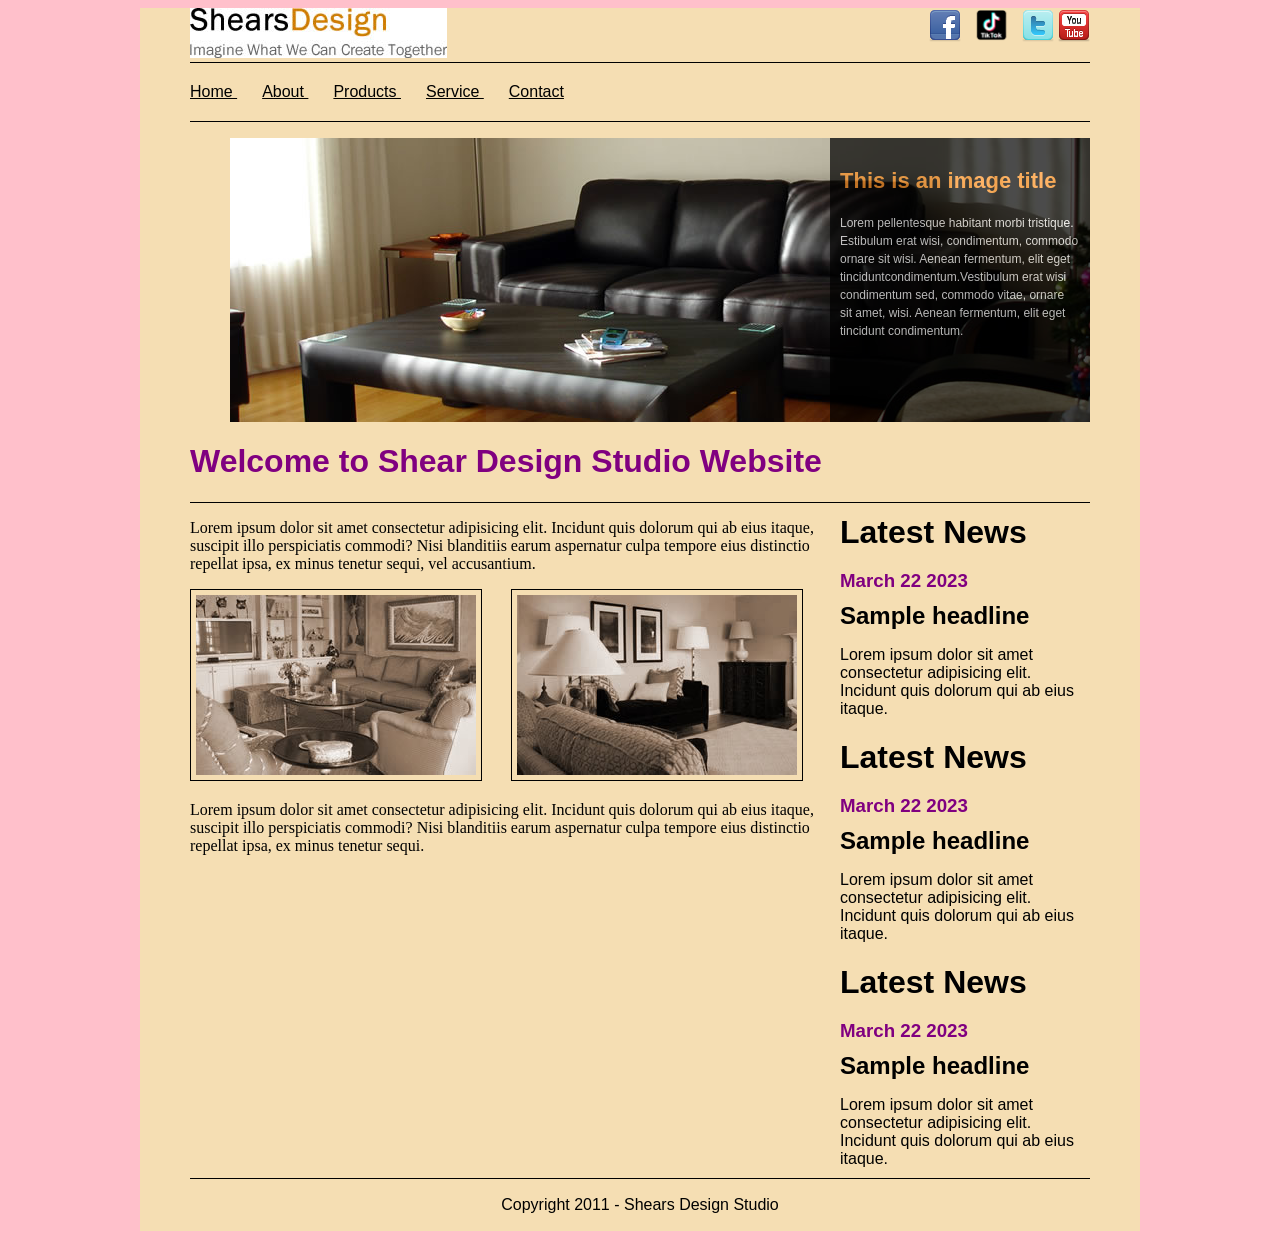
<file: index.html>
<!doctype html>
<head>
<meta charset="utf-8">
<title>index</title>

<link href="css\style.css" type="text/css" rel="stylesheet">

    <script type="text/javascript" src="js\jquery.js"></script>
	<script type="text/javascript" src="js\slider.js"></script>

<link href="css\slider.css" rel="stylesheet" type="text/css" media="screen">

    <script type="text/javascript">  // This is the script for the banner slider
		$(document).ready(function() {
			$('#slider').s3Slider({
				timeOut: 3000
			});
		});
	</script>

</head>

<body>
    <div id="kotak2">
    <div id="kotak">
    <div id="Logo">
        <img src="img\logo\shears-logo.jpg" alt="logo">
    </div>

    <div id="Icon">
        <a href="https://web.facebook.com/?_rdc=1&_rdr"> <img src="img\logo\facebook_32.png" alt="FB"></a>
        <a href="https://www.tiktok.com/en/"> <img src="img\logo\tiktok_logo.png" width="53px" alt="TT"></a>
        <a href="https://x.com/home"> <img src="img\logo\twitter_32.png" alt="X"></a>
        <a href="https://www.youtube.com"> <img src="img\logo\youtube_32.png" alt="YT"></a>
    </div>

    <div id="Navigation">
        <a href="index.html"> Home </a>
        <a href="About.html"> About </a>
        <a href="Products.html"> Products </a>
        <a href="Service.html"> Service </a>
        <a href="Contact.html"> Contact </a>
    </div>

    <div id="slider">

		<ul id="sliderContent">
		
		<!-- use this list item if you want to include a link -->				
			<li class="sliderImage">
				<a href=""><img src="img/banner/b1.jpg" /></a>
				<span class="top"><strong>This is an image title</strong><br />Lorem pellentesque habitant morbi tristique.<br />Estibulum erat wisi, condimentum, commodo <br />ornare sit wisi. Aenean fermentum, elit eget<br />tinciduntcondimentum.Vestibulum erat wisi<br />condimentum sed, commodo vitae, ornare <br />sit amet, wisi. Aenean fermentum, elit eget <br />tincidunt condimentum.</span>
			</li>
			
		<!-- use this list item if you don NOT want to include a link -->				
			<li class="sliderImage">
				<img src="img/banner/b3.jpg" />
				<span class="top"><strong>This is an image title</strong><br />Lorem pellentesque habitant morbi tristique.<br />Estibulum erat wisi, condimentum, commodo <br />ornare sit wisi. Aenean fermentum, elit eget<br />tinciduntcondimentum.Vestibulum erat wisi<br />condimentum sed, commodo vitae, ornare <br />sit amet, wisi. Aenean fermentum, elit eget <br />tincidunt condimentum.</span>
			</li>

			<div class="clear sliderImage"></div>
		</ul>
	
	</div>

    <div id="Title">
        <h1> Welcome to Shear Design Studio Website</h1>
    </div>

    <div id="LeftContent">
     <p>Lorem ipsum dolor sit amet consectetur adipisicing elit. Incidunt quis dolorum qui ab eius itaque, suscipit illo perspiciatis commodi? Nisi blanditiis earum aspernatur culpa tempore eius distinctio repellat ipsa, ex minus tenetur sequi, vel accusantium.</p>

     <img src="img\small5-bw.jpg" alt="5bw">
     <img src="img\small6-bw.jpg" alt="6bw">

     <p>Lorem ipsum dolor sit amet consectetur adipisicing elit. Incidunt quis dolorum qui ab eius itaque, suscipit illo perspiciatis commodi? Nisi blanditiis earum aspernatur culpa tempore eius distinctio repellat ipsa, ex minus tenetur sequi.</p>
    </div>

    <div id="RightContent">
    <h1> Latest News</h1>
    <h3> March 22 2023</h3>
    <h2> Sample headline</h2>
    <p>Lorem ipsum dolor sit amet consectetur adipisicing elit. Incidunt quis dolorum qui ab eius itaque.</p>

    <h1> Latest News</h1>
    <h3> March 22 2023</h3>
    <h2> Sample headline</h2>
    <p>Lorem ipsum dolor sit amet consectetur adipisicing elit. Incidunt quis dolorum qui ab eius itaque.</p>

    <h1> Latest News</h1>
    <h3> March 22 2023</h3>
    <h2> Sample headline</h2>
    <p>Lorem ipsum dolor sit amet consectetur adipisicing elit. Incidunt quis dolorum qui ab eius itaque.</p>
    </div>

    <div id="Footer">
    <p> Copyright 2011 - Shears Design Studio</p>
    </div>


</body>
</html>
</file>
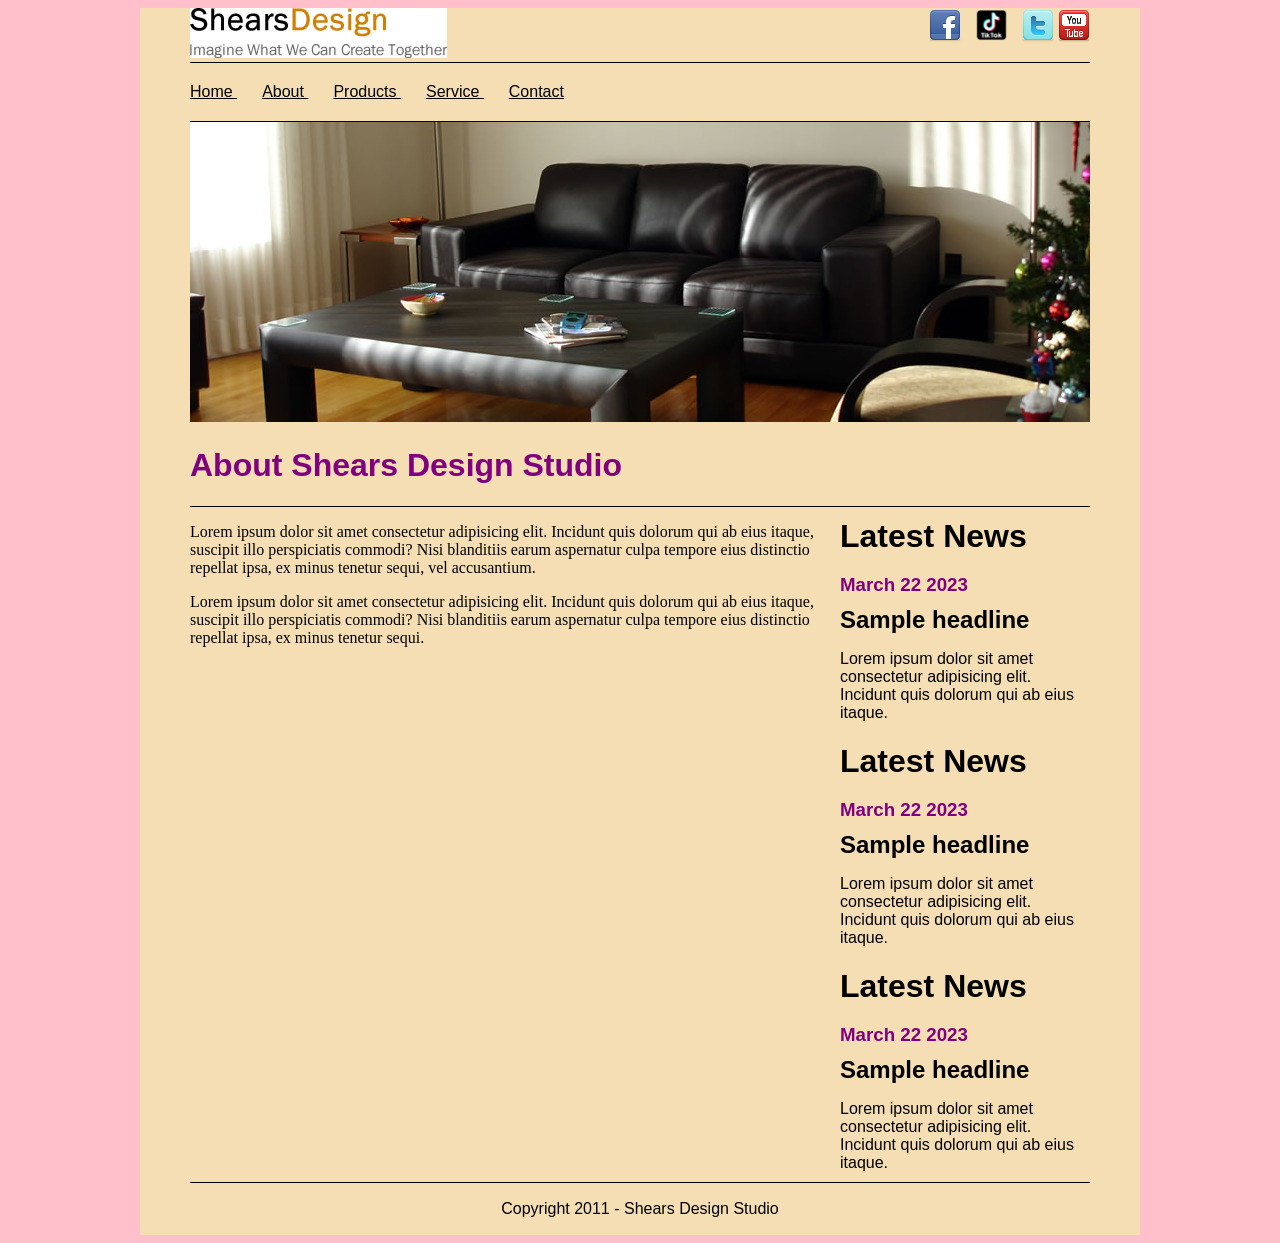
<file: About.html>
<!doctype html>
<head>
<meta charset="utf-8">
<title>index</title>

<link href="css\style.css" type="text/css" rel="stylesheet">
</head>

<body>
    <div id="kotak2">
    <div id="kotak">
    <div id="Logo">
        <img src="img\logo\shears-logo.jpg" alt="logo">
    </div>

    <div id="Icon">
        <a href="https://web.facebook.com/?_rdc=1&_rdr"> <img src="img\logo\facebook_32.png" alt="FB"></a>
        <a href="https://www.tiktok.com/en/"> <img src="img\logo\tiktok_logo.png" width="53px" alt="TT"></a>
        <a href="https://x.com/home"> <img src="img\logo\twitter_32.png" alt="X"></a>
        <a href="https://www.youtube.com"> <img src="img\logo\youtube_32.png" alt="YT"></a>
    </div>

    <div id="Navigation">
        <a href="index.html"> Home </a>
        <a href="About.html"> About </a>
        <a href="Products.html"> Products </a>
        <a href="Service.html"> Service </a>
        <a href="Contact.html"> Contact </a>
    </div>

    <div id="Banner">
        <img src="img\banner\b1.jpg" alt="Banner">
    </div>

    <div id="Title">
        <h1> About Shears Design Studio</h1>
    </div>

    <div id="LeftContent">
     <p>Lorem ipsum dolor sit amet consectetur adipisicing elit. Incidunt quis dolorum qui ab eius itaque, suscipit illo perspiciatis commodi? Nisi blanditiis earum aspernatur culpa tempore eius distinctio repellat ipsa, ex minus tenetur sequi, vel accusantium.</p>
     <p>Lorem ipsum dolor sit amet consectetur adipisicing elit. Incidunt quis dolorum qui ab eius itaque, suscipit illo perspiciatis commodi? Nisi blanditiis earum aspernatur culpa tempore eius distinctio repellat ipsa, ex minus tenetur sequi.</p>
    </div>

    <div id="RightContent">
    <h1> Latest News</h1>
    <h3> March 22 2023</h3>
    <h2> Sample headline</h2>
    <p>Lorem ipsum dolor sit amet consectetur adipisicing elit. Incidunt quis dolorum qui ab eius itaque.</p>

    <h1> Latest News</h1>
    <h3> March 22 2023</h3>
    <h2> Sample headline</h2>
    <p>Lorem ipsum dolor sit amet consectetur adipisicing elit. Incidunt quis dolorum qui ab eius itaque.</p>

    <h1> Latest News</h1>
    <h3> March 22 2023</h3>
    <h2> Sample headline</h2>
    <p>Lorem ipsum dolor sit amet consectetur adipisicing elit. Incidunt quis dolorum qui ab eius itaque.</p>
    </div>

    <div id="Footer">
    <p> Copyright 2011 - Shears Design Studio</p>
    </div>

    </div>
    </div>

</body>
</html>
</file>
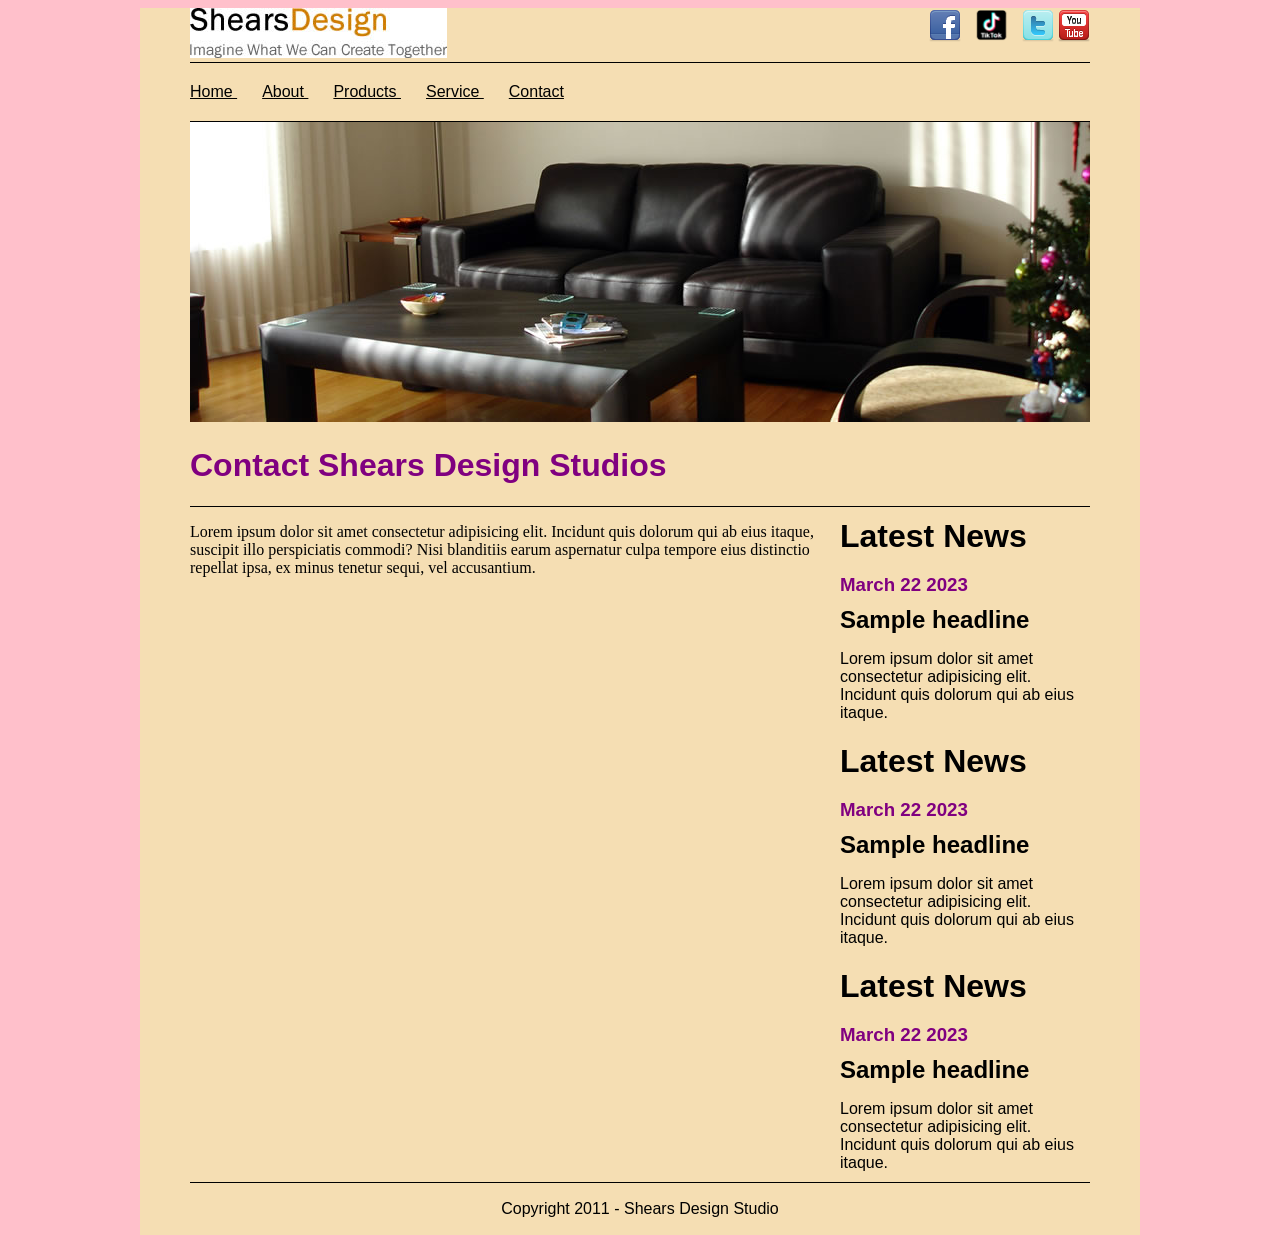
<file: Contact.html>
<!doctype html>
<head>
<meta charset="utf-8">
<title>index</title>

<link href="css\style.css" type="text/css" rel="stylesheet">
</head>

<body>
    <div id="kotak2">
    <div id="kotak">
    <div id="Logo">
        <img src="img\logo\shears-logo.jpg" alt="logo">
    </div>

    <div id="Icon">
        <a href="https://web.facebook.com/?_rdc=1&_rdr"> <img src="img\logo\facebook_32.png" alt="FB"></a>
        <a href="https://www.tiktok.com/en/"> <img src="img\logo\tiktok_logo.png" width="53px" alt="TT"></a>
        <a href="https://x.com/home"> <img src="img\logo\twitter_32.png" alt="X"></a>
        <a href="https://www.youtube.com"> <img src="img\logo\youtube_32.png" alt="YT"></a>
    </div>

    <div id="Navigation">
        <a href="index.html"> Home </a>
        <a href="About.html"> About </a>
        <a href="Products.html"> Products </a>
        <a href="Service.html"> Service </a>
        <a href="Contact.html"> Contact </a>
    </div>

    <div id="Banner">
        <img src="img\banner\b1.jpg" alt="Banner">
    </div>

    <div id="Title">
        <h1> Contact Shears Design Studios</h1>
    </div>

    <div id="LeftContent">
        <p>Lorem ipsum dolor sit amet consectetur adipisicing elit. Incidunt quis dolorum qui ab eius itaque, suscipit illo perspiciatis commodi? Nisi blanditiis earum aspernatur culpa tempore eius distinctio repellat ipsa, ex minus tenetur sequi, vel accusantium.</p>
    </div>

    <div id="RightContent">
    <h1> Latest News</h1>
    <h3> March 22 2023</h3>
    <h2> Sample headline</h2>
    <p>Lorem ipsum dolor sit amet consectetur adipisicing elit. Incidunt quis dolorum qui ab eius itaque.</p>

    <h1> Latest News</h1>
    <h3> March 22 2023</h3>
    <h2> Sample headline</h2>
    <p>Lorem ipsum dolor sit amet consectetur adipisicing elit. Incidunt quis dolorum qui ab eius itaque.</p>

    <h1> Latest News</h1>
    <h3> March 22 2023</h3>
    <h2> Sample headline</h2>
    <p>Lorem ipsum dolor sit amet consectetur adipisicing elit. Incidunt quis dolorum qui ab eius itaque.</p>
    </div>

    <div id="Footer">
    <p> Copyright 2011 - Shears Design Studio</p>
    </div>

    </div>
    </div>

</body>
</html>
</file>
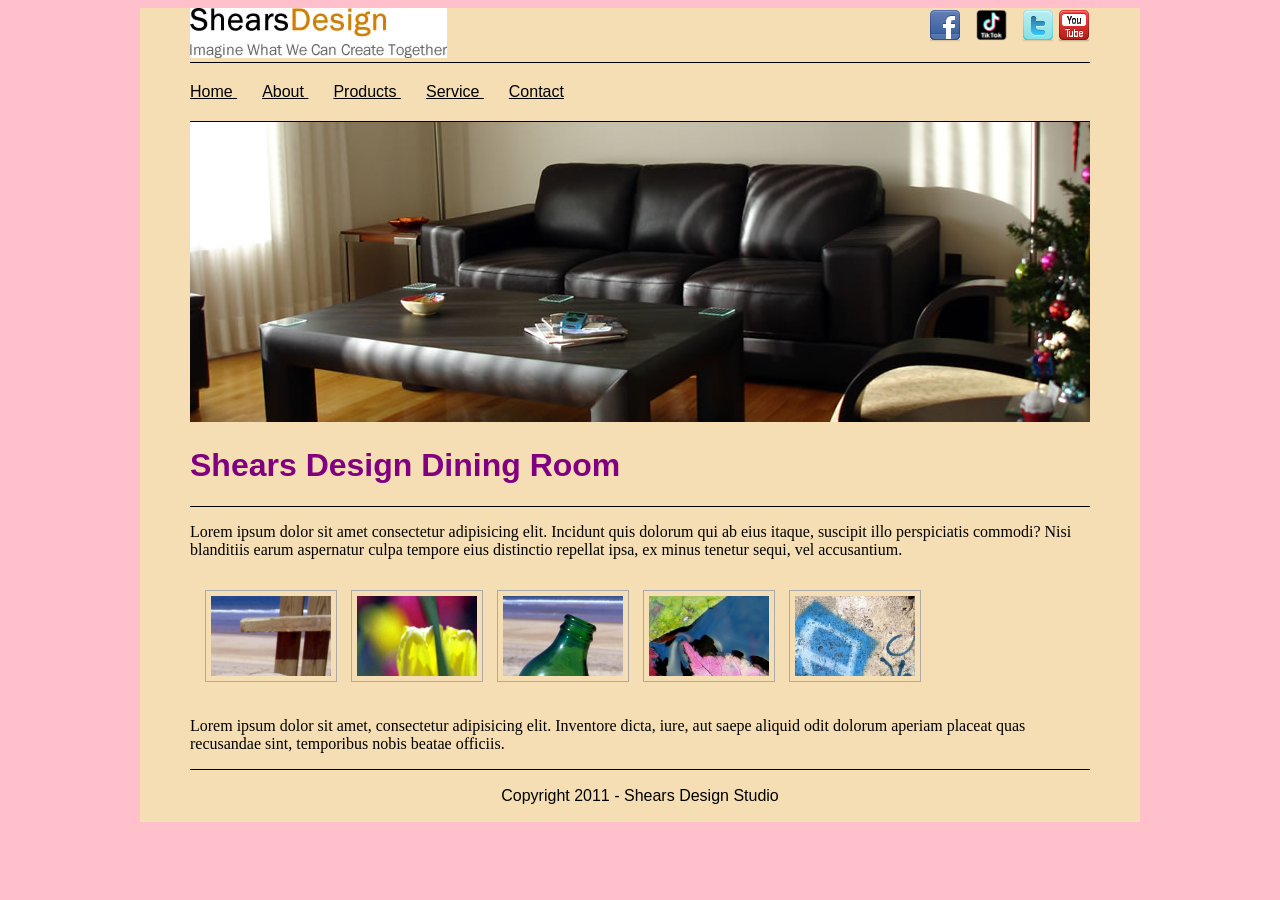
<file: DiningRoom.html>
<!doctype html>
<head>
<meta charset="utf-8">
<title>index</title>

<link href="css\style2.css" type="text/css" rel="stylesheet">

    <script type="text/javascript" src="js/jquery.js"></script>
	<script type="text/javascript" src="js/lightbox.js"></script>

<link href="css/lightbox.css" rel="stylesheet" type="text/css" media="screen" />

	<script type="text/javascript">
		$(function() {
			$('#gallery a').lightBox();
		});
    </script>


</head>

<body>
    <div id="kotak2">
    <div id="kotak">
    <div id="Logo">
        <img src="img\logo\shears-logo.jpg" alt="logo">
    </div>

    <div id="Icon">
        <a href="https://web.facebook.com/?_rdc=1&_rdr"> <img src="img\logo\facebook_32.png" alt="FB"></a>
        <a href="https://www.tiktok.com/en/"> <img src="img\logo\tiktok_logo.png" width="53px" alt="TT"></a>
        <a href="https://x.com/home"> <img src="img\logo\twitter_32.png" alt="X"></a>
        <a href="https://www.youtube.com"> <img src="img\logo\youtube_32.png" alt="YT"></a>
    </div>

    <div id="Navigation">
        <a href="index.html"> Home </a>
        <a href="About.html"> About </a>
        <a href="Products.html"> Products </a>
        <a href="Service.html"> Service </a>
        <a href="Contact.html"> Contact </a>
    </div>

    <div id="Banner">
        <img src="img\banner\b1.jpg" alt="Banner">
    </div>

    <div id="Title">
        <h1> Shears Design Dining Room</h1>
    </div>

    <div id="Content">
        <p>Lorem ipsum dolor sit amet consectetur adipisicing elit. Incidunt quis dolorum qui ab eius itaque, suscipit illo perspiciatis commodi? Nisi blanditiis earum aspernatur culpa tempore eius distinctio repellat ipsa, ex minus tenetur sequi, vel accusantium.</p>

	<div id="gallery">
		<a href="img/1.jpg" title="image 1">
		<img src="img/1.jpg" width="120" height="80" /></a>
        <a href="img/2.jpg" title="image 2">
		<img src="img/2.jpg" width="120" height="80" /></a>
        <a href="img/3.jpg" title="image 3">
		<img src="img/3.jpg" width="120" height="80" /></a>
        <a href="img/4.jpg" title="image 4">
		<img src="img/4.jpg" width="120" height="80" /></a>
        <a href="img/5.jpg" title="image 5">
		<img src="img/5.jpg" width="120" height="80" /></a>
	</div>

        <p>Lorem ipsum dolor sit amet, consectetur adipisicing elit. Inventore dicta, iure, aut saepe aliquid odit dolorum aperiam placeat quas recusandae sint, temporibus nobis beatae officiis.</p>
    </div>

    <div id="Footer">
    <p> Copyright 2011 - Shears Design Studio</p>
    </div>

    </div>
    </div>

</body>
</html>
</file>
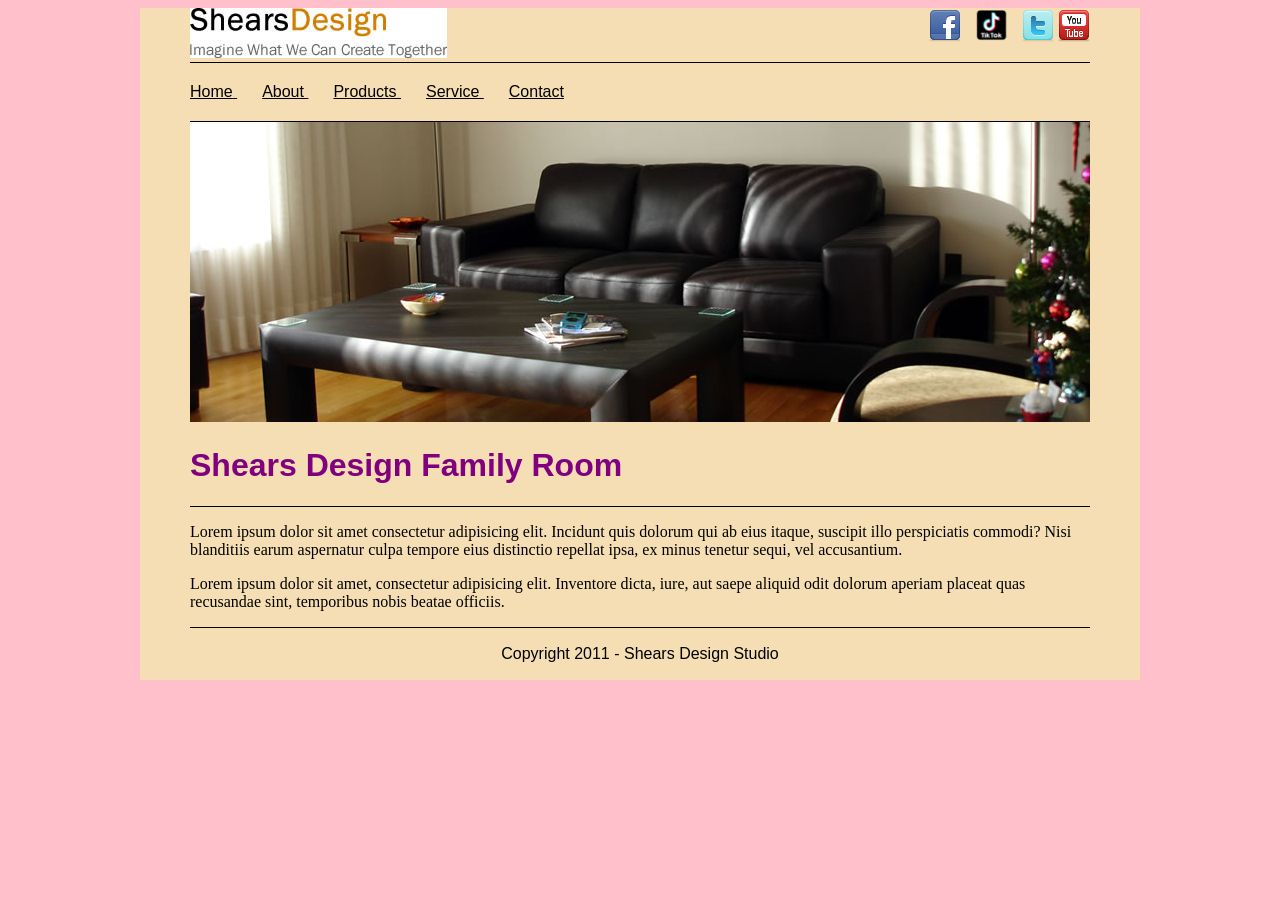
<file: FamilyRoom.html>
<!doctype html>
<head>
<meta charset="utf-8">
<title>index</title>

<link href="css\style2.css" type="text/css" rel="stylesheet">
</head>

<body>
    <div id="kotak2">
    <div id="kotak">
    <div id="Logo">
        <img src="img\logo\shears-logo.jpg" alt="logo">
    </div>

    <div id="Icon">
        <a href="https://web.facebook.com/?_rdc=1&_rdr"> <img src="img\logo\facebook_32.png" alt="FB"></a>
        <a href="https://www.tiktok.com/en/"> <img src="img\logo\tiktok_logo.png" width="53px" alt="TT"></a>
        <a href="https://x.com/home"> <img src="img\logo\twitter_32.png" alt="X"></a>
        <a href="https://www.youtube.com"> <img src="img\logo\youtube_32.png" alt="YT"></a>
    </div>

    <div id="Navigation">
        <a href="index.html"> Home </a>
        <a href="About.html"> About </a>
        <a href="Products.html"> Products </a>
        <a href="Service.html"> Service </a>
        <a href="Contact.html"> Contact </a>
    </div>

    <div id="Banner">
        <img src="img\banner\b1.jpg" alt="Banner">
    </div>

    <div id="Title">
        <h1> Shears Design Family Room</h1>
    </div>

    <div id="Content">
        <p>Lorem ipsum dolor sit amet consectetur adipisicing elit. Incidunt quis dolorum qui ab eius itaque, suscipit illo perspiciatis commodi? Nisi blanditiis earum aspernatur culpa tempore eius distinctio repellat ipsa, ex minus tenetur sequi, vel accusantium.</p>
        <p>Lorem ipsum dolor sit amet, consectetur adipisicing elit. Inventore dicta, iure, aut saepe aliquid odit dolorum aperiam placeat quas recusandae sint, temporibus nobis beatae officiis.</p>
    </div>

    <div id="Footer">
    <p> Copyright 2011 - Shears Design Studio</p>
    </div>

    </div>
    </div>

</body>
</html>
</file>
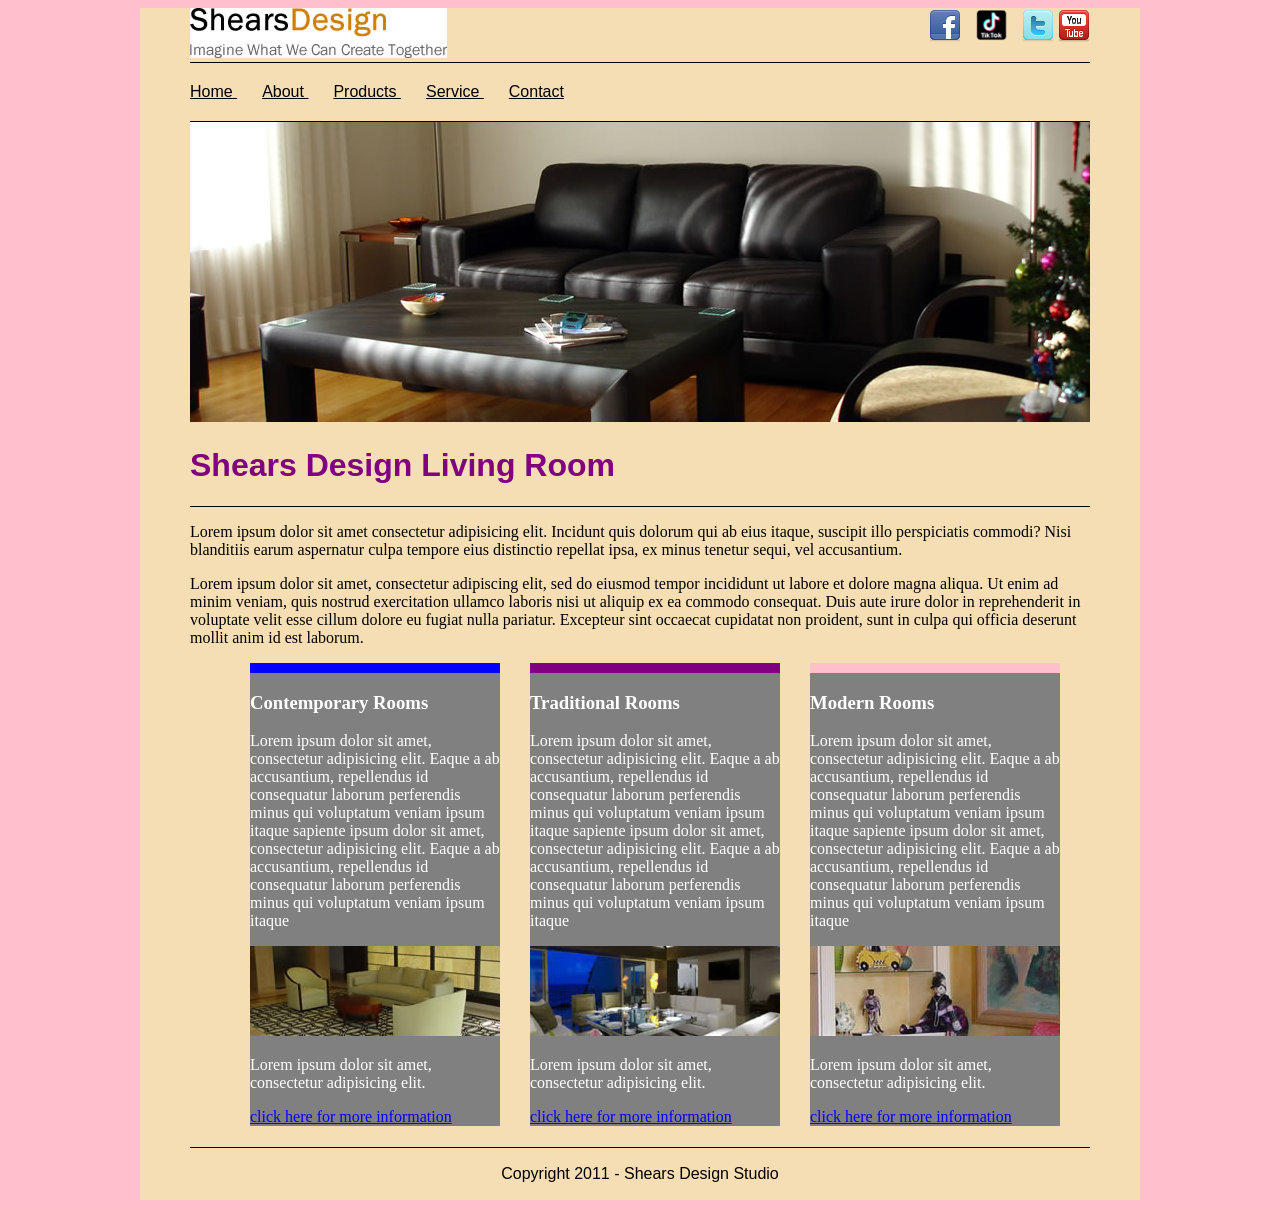
<file: LivingRoom.html>
<!doctype html>
<head>
<meta charset="utf-8">
<title>index</title>

<link href="css\style3.css" type="text/css" rel="stylesheet">
</head>

<body>
    <div id="kotak2">
    <div id="kotak">
    <div id="Logo">
        <img src="img\logo\shears-logo.jpg" alt="logo">
    </div>

    <div id="Icon">
        <a href="https://web.facebook.com/?_rdc=1&_rdr"> <img src="img\logo\facebook_32.png" alt="FB"></a>
        <a href="https://www.tiktok.com/en/"> <img src="img\logo\tiktok_logo.png" width="53px" alt="TT"></a>
        <a href="https://x.com/home"> <img src="img\logo\twitter_32.png" alt="X"></a>
        <a href="https://www.youtube.com"> <img src="img\logo\youtube_32.png" alt="YT"></a>
    </div>

    <div id="Navigation">
        <a href="index.html"> Home </a>
        <a href="About.html"> About </a>
        <a href="Products.html"> Products </a>
        <a href="Service.html"> Service </a>
        <a href="Contact.html"> Contact </a>
    </div>

    <div id="Banner">
        <img src="img\banner\b1.jpg" alt="Banner">
    </div>

    <div id="Title">
        <h1> Shears Design Living Room</h1>
    </div>

    <div id="Content">
        <p>Lorem ipsum dolor sit amet consectetur adipisicing elit. Incidunt quis dolorum qui ab eius itaque, suscipit illo perspiciatis commodi? Nisi blanditiis earum aspernatur culpa tempore eius distinctio repellat ipsa, ex minus tenetur sequi, vel accusantium.</p>
        <p>Lorem ipsum dolor sit amet, consectetur adipiscing elit, sed do eiusmod tempor incididunt ut labore et dolore magna aliqua. Ut enim ad minim veniam, quis nostrud exercitation ullamco laboris nisi ut aliquip ex ea commodo consequat. Duis aute irure dolor in reprehenderit in voluptate velit esse cillum dolore eu fugiat nulla pariatur. Excepteur sint occaecat cupidatat non proident, sunt in culpa qui officia deserunt mollit anim id est laborum.</p>
    </div>

    <div id="panel">
        <h3> Modern Rooms</h3>
        <p> Lorem ipsum dolor sit amet, consectetur adipisicing elit. Eaque a ab accusantium, repellendus id consequatur laborum perferendis minus qui voluptatum veniam ipsum itaque sapiente ipsum dolor sit amet, consectetur adipisicing elit. Eaque a ab accusantium, repellendus id consequatur laborum perferendis minus qui voluptatum veniam ipsum itaque</p>
        <img src="img\narrow1.jpg" alt="Modern Rooms">
        <p> Lorem ipsum dolor sit amet, consectetur adipisicing elit. </p>
        <a link href="https://youtu.be/dQw4w9WgXcQ?si=RV0BlSlc_rtg6x3l"> click here for more information </a>
        </div>

    <div id="panel2">
        <h3> Traditional Rooms</h3>
        <p> Lorem ipsum dolor sit amet, consectetur adipisicing elit. Eaque a ab accusantium, repellendus id consequatur laborum perferendis minus qui voluptatum veniam ipsum itaque sapiente ipsum dolor sit amet, consectetur adipisicing elit. Eaque a ab accusantium, repellendus id consequatur laborum perferendis minus qui voluptatum veniam ipsum itaque</p>
        <img src="img\narrow2.jpg" alt="Traditional Rooms">
        <p> Lorem ipsum dolor sit amet, consectetur adipisicing elit. </p>
        <a link href="https://youtu.be/dQw4w9WgXcQ?si=RV0BlSlc_rtg6x3l"> click here for more information </a>
    </div>

    <div id="panel3">
        <h3> Contemporary Rooms</h3>
        <p> Lorem ipsum dolor sit amet, consectetur adipisicing elit. Eaque a ab accusantium, repellendus id consequatur laborum perferendis minus qui voluptatum veniam ipsum itaque sapiente ipsum dolor sit amet, consectetur adipisicing elit. Eaque a ab accusantium, repellendus id consequatur laborum perferendis minus qui voluptatum veniam ipsum itaque</p>
        <img src="img\narrow3.jpg" alt="Contemporary Rooms">
        <p> Lorem ipsum dolor sit amet, consectetur adipisicing elit. </p>
        <a link href="https://youtu.be/dQw4w9WgXcQ?si=RV0BlSlc_rtg6x3l"> click here for more information </a>
    </div>
    

    <div id="Footer">
    <p> Copyright 2011 - Shears Design Studio</p>
    </div>

    </div>
    </div>

</body>
</html>
</file>
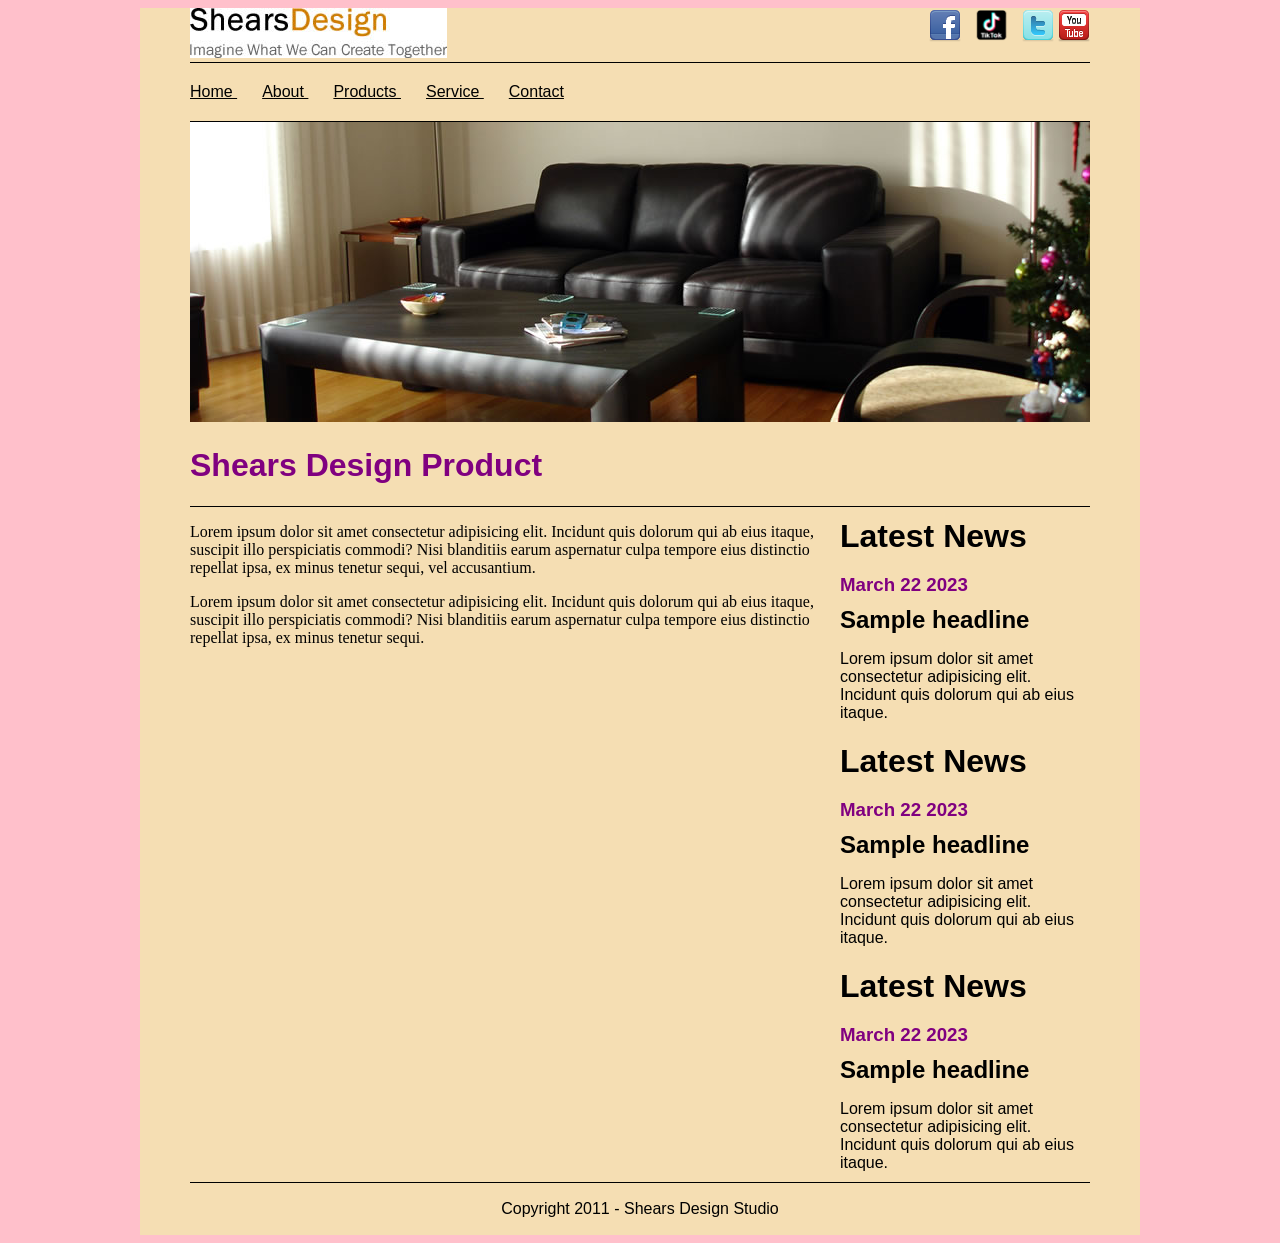
<file: Products.html>
<!doctype html>
<head>
<meta charset="utf-8">
<title>index</title>

<link href="css\style.css" type="text/css" rel="stylesheet">
</head>

<body>
    <div id="kotak2">
    <div id="kotak">
    <div id="Logo">
        <img src="img\logo\shears-logo.jpg" alt="logo">
    </div>

    <div id="Icon">
        <a href="https://web.facebook.com/?_rdc=1&_rdr"> <img src="img\logo\facebook_32.png" alt="FB"></a>
        <a href="https://www.tiktok.com/en/"> <img src="img\logo\tiktok_logo.png" width="53px" alt="TT"></a>
        <a href="https://x.com/home"> <img src="img\logo\twitter_32.png" alt="X"></a>
        <a href="https://www.youtube.com"> <img src="img\logo\youtube_32.png" alt="YT"></a>
    </div>

    <div id="Navigation">
        <a href="index.html"> Home </a>
        <a href="About.html"> About </a>
        <a href="Products.html"> Products </a>
        <a href="Service.html"> Service </a>
        <a href="Contact.html"> Contact </a>
    </div>

    <div id="Banner">
        <img src="img\banner\b1.jpg" alt="Banner">
    </div>

    <div id="Title">
        <h1> Shears Design Product</h1>
    </div>

    <div id="LeftContent">
     <p>Lorem ipsum dolor sit amet consectetur adipisicing elit. Incidunt quis dolorum qui ab eius itaque, suscipit illo perspiciatis commodi? Nisi blanditiis earum aspernatur culpa tempore eius distinctio repellat ipsa, ex minus tenetur sequi, vel accusantium.</p>
     <p>Lorem ipsum dolor sit amet consectetur adipisicing elit. Incidunt quis dolorum qui ab eius itaque, suscipit illo perspiciatis commodi? Nisi blanditiis earum aspernatur culpa tempore eius distinctio repellat ipsa, ex minus tenetur sequi.</p>
    </div>

    <div id="RightContent">
    <h1> Latest News</h1>
    <h3> March 22 2023</h3>
    <h2> Sample headline</h2>
    <p>Lorem ipsum dolor sit amet consectetur adipisicing elit. Incidunt quis dolorum qui ab eius itaque.</p>

    <h1> Latest News</h1>
    <h3> March 22 2023</h3>
    <h2> Sample headline</h2>
    <p>Lorem ipsum dolor sit amet consectetur adipisicing elit. Incidunt quis dolorum qui ab eius itaque.</p>

    <h1> Latest News</h1>
    <h3> March 22 2023</h3>
    <h2> Sample headline</h2>
    <p>Lorem ipsum dolor sit amet consectetur adipisicing elit. Incidunt quis dolorum qui ab eius itaque.</p>
    </div>

    <div id="Footer">
    <p> Copyright 2011 - Shears Design Studio</p>
    </div>

    </div>
    </div>

</body>
</html>
</file>
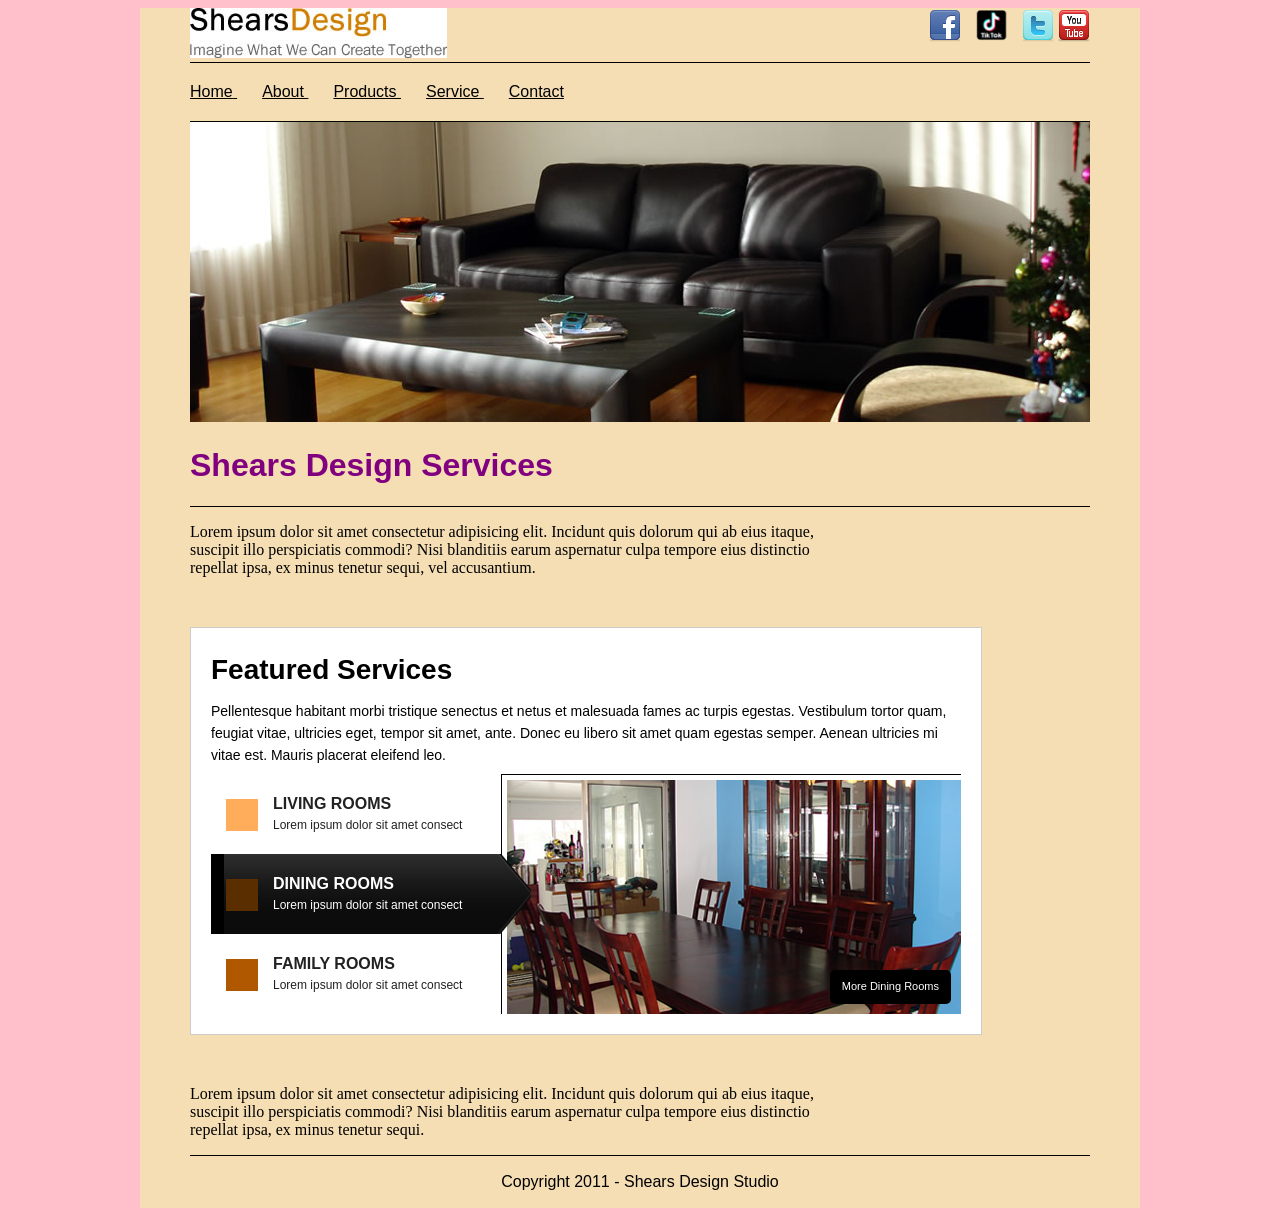
<file: Service.html>
<!doctype html>
<head>
<meta charset="utf-8">
<title>index</title>

<link href="css\style2.css" type="text/css" rel="stylesheet">

<script type="text/javascript" src="js\jquery.js"></script>

<script type="text/javascript" src="js/featureList.js"></script>
    <link rel="stylesheet" href="css/featured.css" />

	<script language="javascript">
		$(document).ready(function() {

			$.featureList(
				$("#tabs li a"),
				$("#output li"), {
					start_item	:	1
				}
			);
		});
	</script>
    
</head>

<body>
    <div id="kotak2">
    <div id="kotak">
    <div id="Logo">
        <img src="img\logo\shears-logo.jpg" alt="logo">
    </div>

    <div id="Icon">
        <a href="https://web.facebook.com/?_rdc=1&_rdr"> <img src="img\logo\facebook_32.png" alt="FB"></a>
        <a href="https://www.tiktok.com/en/"> <img src="img\logo\tiktok_logo.png" width="53px" alt="TT"></a>
        <a href="https://x.com/home"> <img src="img\logo\twitter_32.png" alt="X"></a>
        <a href="https://www.youtube.com"> <img src="img\logo\youtube_32.png" alt="YT"></a>
    </div>

    <div id="Navigation">
        <a href="index.html"> Home </a>
        <a href="About.html"> About </a>
        <a href="Products.html"> Products </a>
        <a href="Service.html"> Service </a>
        <a href="Contact.html"> Contact </a>
    </div>

    <div id="Banner">
        <img src="img\banner\b1.jpg" alt="Banner">
    </div>

    <div id="Title">
        <h1> Shears Design Services</h1>
    </div>

    <div id="LeftContent">
        <p>Lorem ipsum dolor sit amet consectetur adipisicing elit. Incidunt quis dolorum qui ab eius itaque, suscipit illo perspiciatis commodi? Nisi blanditiis earum aspernatur culpa tempore eius distinctio repellat ipsa, ex minus tenetur sequi, vel accusantium.</p>

    <div id="feature">
		<h1>Featured Services</h1>

        <p>Pellentesque habitant morbi tristique senectus et netus et malesuada fames ac turpis egestas. Vestibulum tortor quam, feugiat vitae, ultricies eget, tempor sit amet, ante. Donec eu libero sit amet quam egestas semper. Aenean ultricies mi vitae est. Mauris placerat eleifend leo.</p>

		<div id="feature_list">
			<ul id="tabs">
				<li>
					<a href="javascript:;">
						<img src="img/icon1.png" />
						<h3>Living Rooms</h3>
						<span>Lorem ipsum dolor sit amet consect</span>
					</a>
				</li>
				<li>
					<a href="javascript:;">
						<img src="img/icon2.png" />
						<h3>Dining Rooms</h3>
						<span>Lorem ipsum dolor sit amet consect</span>
					</a>
				</li>
				<li>
					<a href="javascript:;">
						<img src="img/icon3.png" />
						<h3>Family Rooms</h3>
						<span>Lorem ipsum dolor sit amet consect</span>
					</a>
				</li>
			</ul>
			<ul id="output">
				<li>
					<img src="img/sample1.jpg" />
					<a href="LivingRoom.html">Living Rooms</a>
				</li>
				<li>
					<img src="img/sample2.jpg" />
					<a href="DiningRoom.html">More Dining Rooms</a>
				</li>
				<li>
					<img src="img/sample3.jpg" />
					<a href="FamilyRoom.html">More Family Rooms</a>
				</li>
			</ul>

		</div>
	</div>

        <p>Lorem ipsum dolor sit amet consectetur adipisicing elit. Incidunt quis dolorum qui ab eius itaque, suscipit illo perspiciatis commodi? Nisi blanditiis earum aspernatur culpa tempore eius distinctio repellat ipsa, ex minus tenetur sequi.</p>
    </div>

    <div id="Footer">
    <p> Copyright 2011 - Shears Design Studio</p>
    </div>

    </div>
    </div>

</body>
</html>
</file>
<file: css/featured.css>
#feature 	{
	font-family: "Trebuchet MS",Verdana,Arial,sans-serif;
	font-size: 14px;
	line-height: 1.6;
	width: 750px; /* This is the width  */
	margin: 50px auto; /* margin top/bottom and centering  */
	padding: 20px; /* Padding inside */
	background: #FFF;	/* Background color  */
	border: 1px solid #CCC; /* border around  */
	}

#feature h1 { margin: 0; }


#feature p 	{ margin: 0; padding: 7px 0; }

.clear 		{ clear: both; line-height: 1px; font-size: 1px; }

#feature a 	{ outline-color: #888;	}

#feature h3 { margin: 0;	padding: 7px 0 0 0;
				font-size: 16px; text-transform: uppercase;
				}

div#feature_list 	{
	width: 750px; height: 240px;
	overflow: hidden; position: relative;
	}
		
div#feature_list ul {
	position: absolute;	top: 0;
	list-style: none;	
	padding: 0;	margin: 0;
	}

ul#tabs {
	left: 0;
	z-index: 2;
	width: 320px;
	}

ul#tabs li { font-size: 12px; font-family: Arial; }

ul#tabs li img {
	padding: 5px; border: none; margin: 10px 10px 0 0;
	float: left;
	}

ul#tabs li a 	{
	color: #222;
	text-decoration: none;	
	display: block;
	padding: 10px;
	height: 60px;
	outline: none;
	}

ul#tabs li a:hover { color:#822B00; }

ul#tabs li a.current {
	background:url(../img/feature-tab-current.png);
	color: #FFF;
	}

ul#tabs li a.current:hover {
	text-decoration: none;
	cursor: default;
	}

ul#output {
	right: 0;
	width: 460px; height: 240px;
	position: relative;
	}

ul#output li {
	position: absolute;
	width: 460px; height: 240px;
	}

ul#output li a {
	position: absolute;
	bottom: 10px; right: 10px;
	padding: 8px 12px;
	text-decoration: none;
	font-size: 11px;
	color: #FFF;
	background: #000;
	border-radius: 5px;
	}

ul#output li a:hover { background:#B33A00; }
</file>
